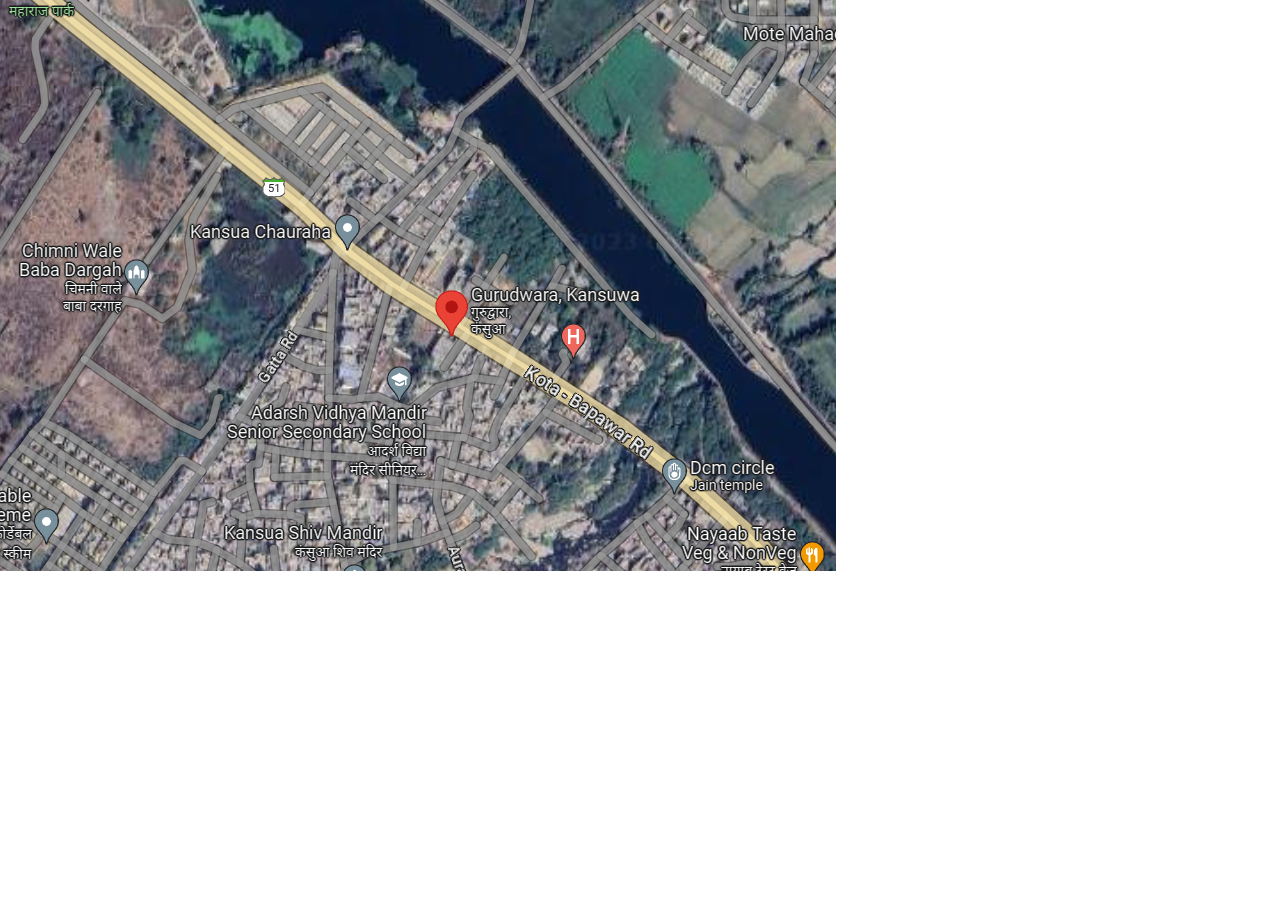
<file: Personal Portfolio Website_files/map.html>
<!-- saved from url=(0029)http://127.0.0.1:5500/map.png -->
<html style="height: 100%;"><head><meta http-equiv="Content-Type" content="text/html; charset=UTF-8"><meta name="viewport" content="width=device-width, minimum-scale=0.1"><title>map.png (836×571)</title></head><body style="margin: 0px; height: 100%" marginwidth="0" marginheight="0"><img style="display: block;-webkit-user-select: none;" src="./map.png"></body></html>
</file>
